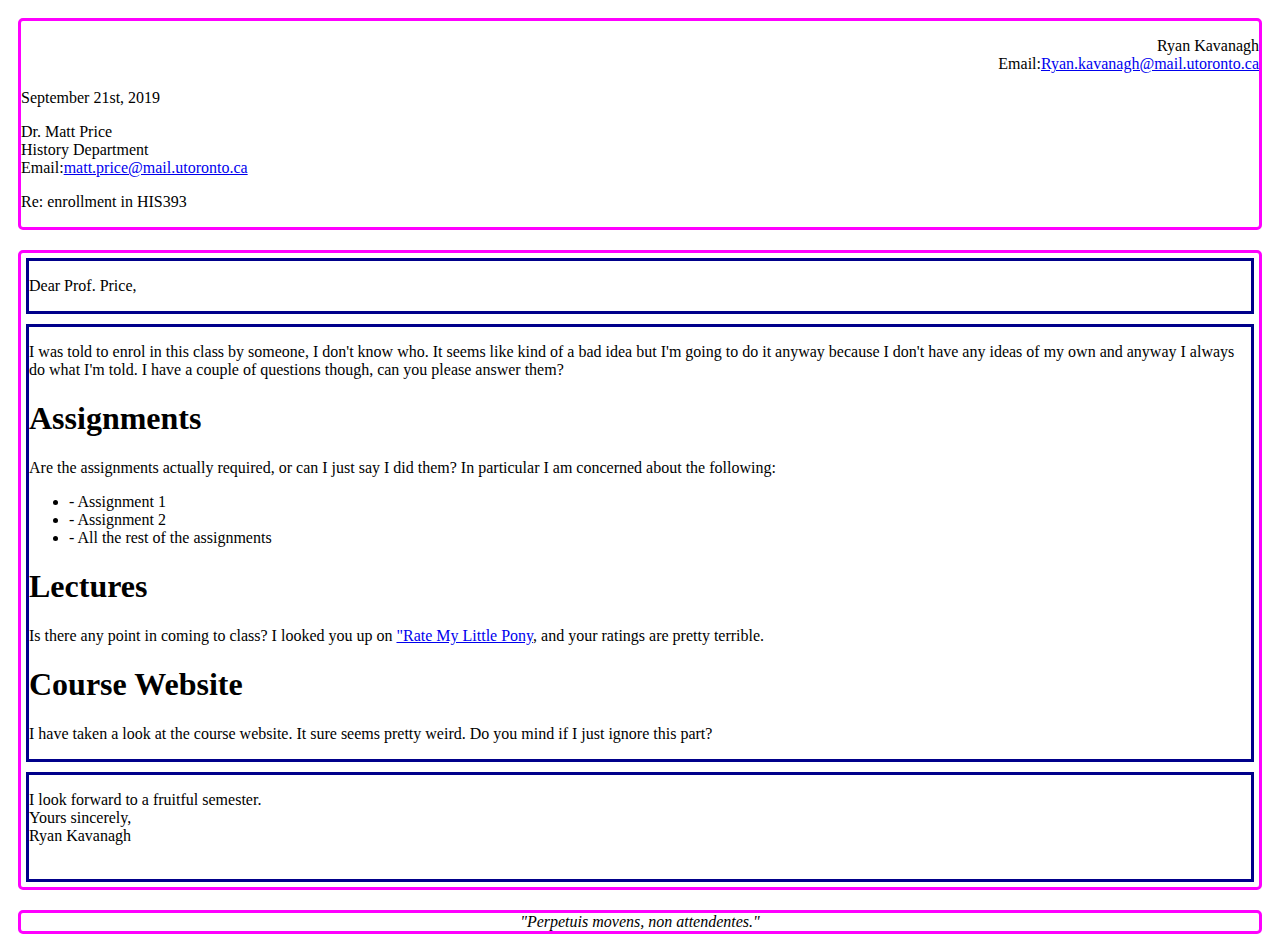
<file: 01/index.html>
<!doctype html>
<html>
    <head>
        <title>Letter to Dr. Price</title>
        <meta charset="utf-8" />
        <link href="style.css" rel="stylesheet"/>
    </head>

    <body>
        <main>
            <header>
                <div class="senderinfo">
                    <p>
                        Ryan Kavanagh<br>
                        Email:<a href="mailto:Ryan.kavanagh@mail.utoronto.ca">Ryan.kavanagh@mail.utoronto.ca</a><br>
                    </p>
                </div>

                <time>
                    <p>
                        September 21st, 2019<br>
                    </p>
                </time>

                <div class="recipient">
                    <p>
                        Dr. Matt Price<br>
                        History Department<br>
                        Email:<a href="mailto:matt.price@mail.utoronto.ca">matt.price@mail.utoronto.ca</a><br>
                    </p>

                </div>

                <div class="subject">
                    <p>
                        Re: enrollment in HIS393
                    </p>

                </div>
            </header>

            <article>
                <div class="greeting">
                    <p>
                        Dear Prof. Price,
                    </p>

                </div>

                <div class="text">
                    <p>
                        I was told to enrol in this class by someone, I don't know who. It seems like kind of a bad idea but I'm going to do it anyway because I don't have any ideas of my own and anyway I always do what I'm told. I have a couple of questions though, can you please answer them? <br>
                    </p>
                    <h1>Assignments</h1>
                    <p>
                        Are the assignments actually required, or can I just say I did them?  In particular I am concerned about the following:
                    <ul>
                        <li>- Assignment 1</li>
                        <li>- Assignment 2</li>
                        <li>- All the rest of the assignments</li>
                    </ul>
                    </p>
                        
                        <h1>Lectures</h1>
                        Is there any point in coming to class? I looked you up on <a href=https://www.pinterest.ca/pin/840273242953005718/>"Rate My Little Pony</a>, and your ratings are pretty terrible.<br>
                        
                        <h1>Course Website</h1>
                        I have taken a look at the course website. It sure seems pretty weird.  Do you mind if I just ignore this part?<br>
                    
                    </p>

                </div>

                <div class="closing">
                    <p>
                        I look forward to a fruitful semester.<br>
                        
                        Yours sincerely,<br>
                        Ryan Kavanagh<br>
                        <br>
                    </p>

                </div>
            </article>

            <footer>
                    "Perpetuis movens, non attendentes."
            </footer>
        </main>
    </body>
</html>
</file>
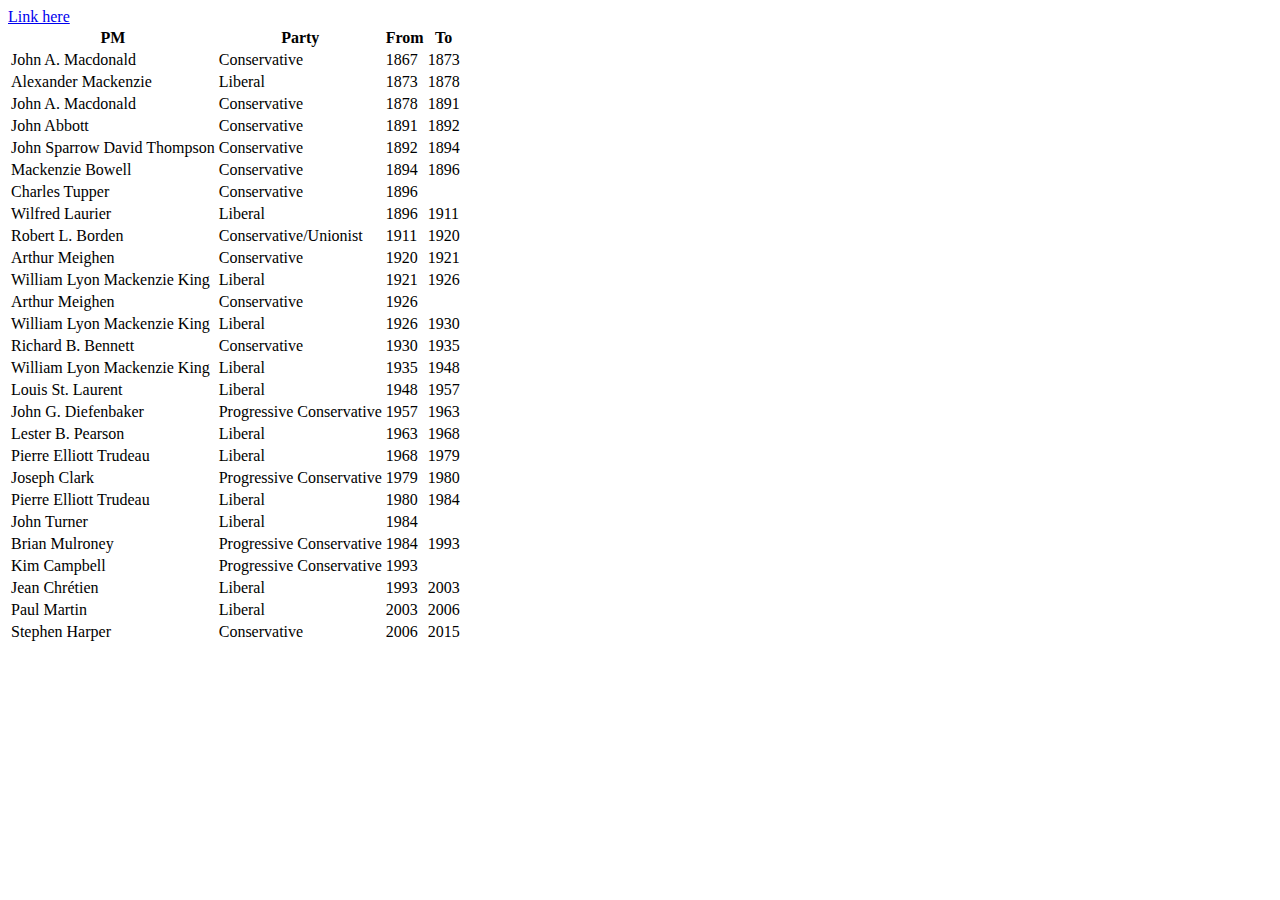
<file: Javascript/Part3/index.html>
<!DOCTYPE html>
<html>
  <head>
    <title>Canadian Prime Ministers</title>
    <meta charset="UTF-8"/>
  </head>
  <body>
    <a id="testid" href="https://www.codecademy.com/users/tabrizimo/achievements">Link here</a>
    <table>
      <tr>
        <th>PM</th>
        <th>Party</th>
        <th>From</th>
        <th>To</th>
      </tr>
      <tr>
        <td class="PM">John A. Macdonald</td>
        <td class="Party">Conservative</td>
        <td class="From">1867</td>
        <td class="To">1873</td>
      </tr>
      <tr>
        <td class="PM">Alexander Mackenzie</td>
        <td class="Party">Liberal</td>
        <td class="From">1873</td>
        <td class="To">1878</td>
      </tr>
      <tr>
        <td class="PM">John A. Macdonald</td>
        <td class="Party">Conservative</td>
        <td class="From">1878</td>
        <td class="To">1891</td>
      </tr>
      <tr>
        <td class="PM">John Abbott</td>
        <td class="Party">Conservative</td>
        <td class="From">1891</td>
        <td class="To">1892</td>
      </tr>
      <tr>
        <td class="PM">John Sparrow David Thompson</td>
        <td class="Party">Conservative</td>
        <td class="From">1892</td>
        <td class="To">1894</td>
      </tr>
      <tr>
        <td class="PM">Mackenzie Bowell</td>
        <td class="Party">Conservative</td>
        <td class="From">1894</td>
        <td class="To">1896</td>
      </tr>
      <tr>
        <td class="PM">Charles Tupper</td>
        <td class="Party">Conservative</td>
        <td class="From">1896</td>
        <td class="To"></td>
      </tr>
      <tr>
        <td class="PM">Wilfred Laurier</td>
        <td class="Party">Liberal</td>
        <td class="From">1896</td>
        <td class="To">1911</td>
      </tr>
      <tr>
        <td class="PM">Robert L. Borden</td>
        <td class="Party">Conservative/Unionist</td>
        <td class="From">1911</td>
        <td class="To">1920</td>
      </tr>
      <tr>
        <td class="PM">Arthur Meighen</td>
        <td class="Party">Conservative</td>
        <td class="From">1920</td>
        <td class="To">1921</td>
      </tr>
      <tr>
        <td class="PM">William Lyon Mackenzie King</td>
        <td class="Party">Liberal</td>
        <td class="From">1921</td>
        <td class="To">1926</td>
      </tr>
      <tr>
        <td class="PM">Arthur Meighen</td>
        <td class="Party">Conservative</td>
        <td class="From">1926</td>
        <td class="To"></td>
      </tr>
      <tr>
        <td class="PM">William Lyon Mackenzie King</td>
        <td class="Party">Liberal</td>
        <td class="From">1926</td>
        <td class="To">1930</td>
      </tr>
      <tr>
        <td class="PM">Richard B. Bennett</td>
        <td class="Party">Conservative</td>
        <td class="From">1930</td>
        <td class="To">1935</td>
      </tr>
      <tr>
        <td class="PM">William Lyon Mackenzie King</td>
        <td class="Party">Liberal</td>
        <td class="From">1935</td>
        <td class="To">1948</td>
      </tr>
      <tr>
        <td class="PM">Louis St. Laurent</td>
        <td class="Party">Liberal</td>
        <td class="From">1948</td>
        <td class="To">1957</td>
      </tr>
      <tr>
        <td class="PM">John G. Diefenbaker</td>
        <td class="Party">Progressive Conservative</td>
        <td class="From">1957</td>
        <td class="To">1963</td>
      </tr>
      <tr>
        <td class="PM">Lester B. Pearson</td>
        <td class="Party">Liberal</td>
        <td class="From">1963</td>
        <td class="To">1968</td>
      </tr>
      <tr>
        <td class="PM">Pierre Elliott Trudeau</td>
        <td class="Party">Liberal</td>
        <td class="From">1968</td>
        <td class="To">1979</td>
      </tr>
      <tr>
        <td class="PM">Joseph Clark</td>
        <td class="Party">Progressive Conservative</td>
        <td class="From">1979</td>
        <td class="To">1980</td>
      </tr>
      <tr>
        <td class="PM">Pierre Elliott Trudeau</td>
        <td class="Party">Liberal</td>
        <td class="From">1980</td>
        <td class="To">1984</td>
      </tr>
      <tr>
        <td class="PM">John Turner</td>
        <td class="Party">Liberal</td>
        <td class="From">1984</td>
        <td class="To"></td>
      </tr>
      <tr>
        <td class="PM">Brian Mulroney</td>
        <td class="Party">Progressive Conservative</td>
        <td class="From">1984</td>
        <td class="To">1993</td>
      </tr>
      <tr>
        <td class="PM">Kim Campbell</td>
        <td class="Party">Progressive Conservative</td>
        <td class="From">1993</td>
        <td class="To"></td>
      </tr>
      <tr>
        <td class="PM">Jean Chrétien</td>
        <td class="Party">Liberal</td>
        <td class="From">1993</td>
        <td class="To">2003</td>
      </tr>
      <tr>
        <td class="PM">Paul Martin</td>
        <td class="Party">Liberal</td>
        <td class="From">2003</td>
        <td class="To">2006</td>
      </tr>
      <tr>
        <td class="PM">Stephen Harper</td>
        <td class="Party">Conservative</td>
        <td class="From">2006</td>
        <td class="To">2015</td>
      </tr>
    </table>
  </body>
  <script src="link-ministers.js"></script>
</html>
</file>
<file: 01/style.css>
main {
    display: flex;
    flex-direction: column;
    min-height: 100vh;
}

main>header, main>article, main>footer {
    border: 3px magenta solid;
    border-radius: 5px;
    margin: 10px;
    
}

main>article {
    flex-grow: 1;
    display: flex;
    flex-direction: column;

}

main>article>* {
    margin: 5px;
    border: 3px darkblue solid;
}

main>article>div.text {
    flex-grow: 1;
}

header div.senderinfo {
    text-align: right;
}

footer {
    font-style: italic;
    text-align: center;
}
</file>
